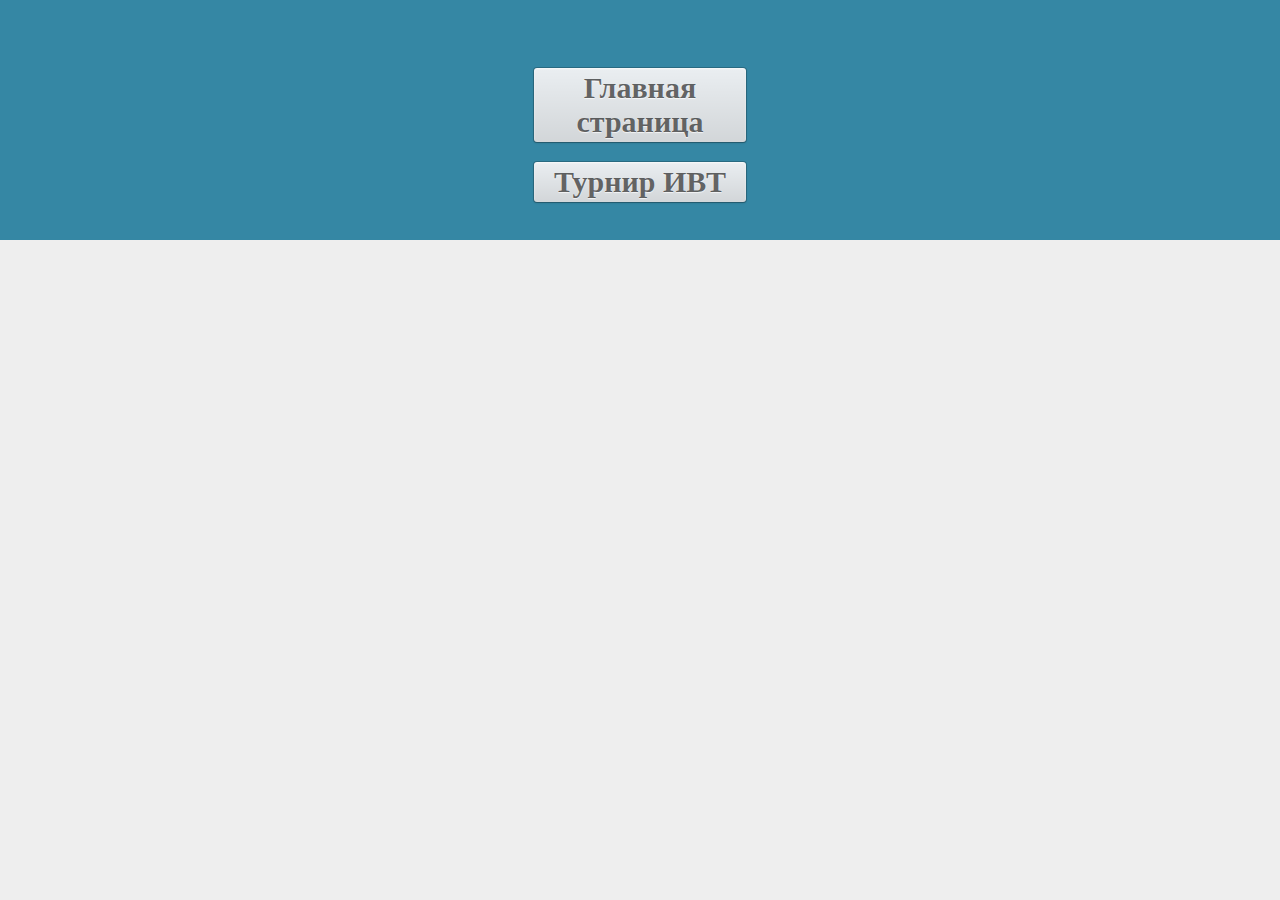
<file: IVT.html>
<html>
<head>
<title> Трансляция отборочного турнира, ИВТ </title>
<link href="style.css" type="text/css" rel="stylesheet"> 
 <ul class="navigation">
    <li class="active"> </li>
    <a href="index.html" class="butt"> Главная страница </a>
	 <a href="IVT.html" class="butt"> Турнир ИВТ </a>
  </ul>
</head>
<body>
<h1> <script id="journalist-broadcast-1556784212" async src="https://journali.st/broadcasts/1556784212.js"> </script>
</h1>
</body>
</html>
</file>
<file: style.css>
body {
  background: #EEE;
  margin: 0;
  padding: 0;
}

/* Navigation */

.navigation {
  box-sizing: border-box;
  background-color: #3587A4;
  overflow: auto;
  padding: 18px 50px;
  position: relative;
  top: 0;
  width: 100%;
  z-index: 999;
}

ul {
  padding: 0;
  margin: 0;
}

li {
  color: #FFF;
  display: inline-block;
  font-family: 'Oxygen', sans-serif;
  font-size: 16px;
  font-weight: 300;
  letter-spacing: 2px;
  margin: 0;
  padding: 20px 18px 10px 18px;
  text-transform: uppercase;
}

.active {
  color: #88CCF1;
}

/* Table */

table {
  height: 40%;
  left: 10%;
  margin: 20px auto;
  overflow-y: scroll;
  position: static;
  width: 80%;
}

thead th {
  background: #88CCF1;
  color: #FFF;
  font-family: 'Lato', sans-serif;
  font-size: 16px;
  font-weight: 100;
  letter-spacing: 2px;
  text-transform: uppercase;
}

tr {
  background: #f4f7f8;
  border-bottom: 1px solid #FFF;
  margin-bottom: 5px;
}

th, td {
  font-family: 'Lato', sans-serif;
  font-size: 18px;
  font-weight: 400;
  padding: 20px;
  text-align: left;
  width: 33.3333%;
}

.search {
  background-color: #FFF;
  border: 1px solid #DDD;
  border-radius: 3px;
  color: #AAA;
  padding: 20px;
  margin: 50px auto 0px auto;
  width: 77%;
}

a.butt {
        text-align:center;
        font-size:30px;
        text-decoration: none;
        font-weight: 700;
        padding: 3px 6px;
        background: #eaeef1;
        display:block;
        width:200px;
        margin: 20px auto;
        background-image: linear-gradient(rgba(0,0,0,0), rgba(0,0,0,.1));
        border-radius: 3px;
        color: rgba(0,0,0,.6);
        text-shadow: 0 1px 1px rgba(255,255,255,.7);
        box-shadow: 0 0 0 1px rgba(0,0,0,.2), 0 1px 2px rgba(0,0,0,.2), inset 0 1px 2px rgba(255,255,255,.7);
}

a.butt:hover, a.butt.hover {
        background: #fff;
}
a.butt:active, a.butt.active {
        background: #d0d3d6;
        background-image: linear-gradient(rgba(0,0,0,.1), rgba(0,0,0,0));
        box-shadow: inset 0 0 2px rgba(0,0,0,.2), inset 0 2px 5px rgba(0,0,0,.2), 0 1px rgba(255,255,255,.2);
}
</file>
